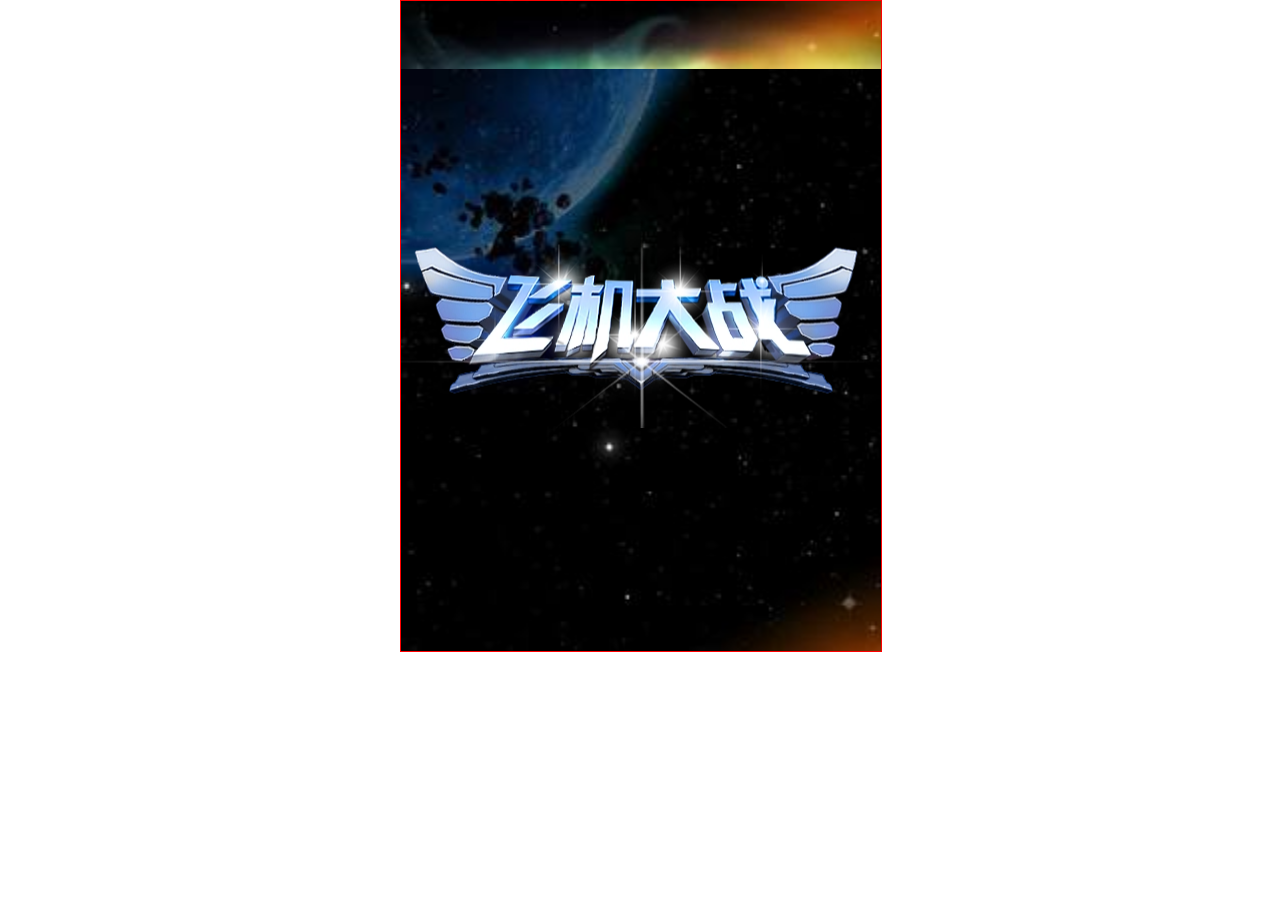
<file: index 面向过程.html>
<!DOCTYPE html>
<html lang="en">
  <head>
    <meta charset="UTF-8" />
    <meta http-equiv="X-UA-Compatible" content="IE=edge" />
    <meta name="viewport" content="width=device-width, initial-scale=1.0" />
    <title>Document</title>
  </head>
  <link rel="stylesheet" href="css/index.css" />
  <body>
    <div id="stage">
      <canvas id="canvas" width="480" height="650"></canvas>
    </div>
  </body>
  <!-- <script src="/js/config.js"></script>
  <script src="/js/Sky.js"></script> -->
  <script>
    // 1、让画布绘制图片
    // 1.1 找到这个画布
    const canvas = document.querySelector("#canvas");
    //1.2 利用这个画布初始化一个2D的画笔
    const context = canvas.getContext("2d");
    //2 加载这张图片 图片加载初始化 这个过程是异步的
    const bg = new Image();
    bg.src = "img/bg/bg.jpg";

    const copyright = new Image();
    copyright.src = "img/logo/logo.webp";

    //定义游戏的状态
    //开始
    let START = 0;
    //开始时
    let STARTING = 1;
    //运行中
    let RUNNING = 2;
    //暂停时
    let PAUSE = 3;
    //结束时
    let END = 4;

    const loading_frame = [];
    for (let i = 0; i <= 4; i++) {
      loading_frame[i] = new Image();
      loading_frame[i].src = `img/loading/loading-${i + 1}.png`;
    }
    // console.log("loading_frame[i]",loading_frame);

    const hero_frame = { live: [], death: [] };
    for (let i = 0; i < 2; i++) {
      hero_frame.live[i] = new Image();
      hero_frame.live[i].src = `img/hero/hero_live_${i + 1}.png`;
    }
    for (let i = 0; i < 3; i++) {
      hero_frame.death[i] = new Image();
      hero_frame.death[i].src = `img/hero/hero_death_${i + 1}.png`;
    }

    const b = new Image();
    b.src = "img/bullet/bullet.png";

    const e1 = { live: [], death: [] };
    for (let i = 0; i < 2; i++) {
      e1.live[i] = new Image();
      e1.live[i].src = `img/enemy/e1_live_${i + 1}.png`;
      e1.death[i] = new Image();
      e1.death[i].src = `img/enemy/e1_death_${i + 1}.png`;
    }

    const e2 = { live: [], death: [] };
    for (let i = 0; i < 2; i++) {
      e2.live[i] = new Image();
      e2.live[i].src = `img/enemy/e2_live_${i + 1}.png`;
      e2.death[i] = new Image();
      e2.death[i].src = `img/enemy/e2_death_${i + 1}.png`;
    }

    const e3 = { live: [], death: [] };
    for (let i = 0; i < 2; i++) {
      e3.live[i] = new Image();
      e3.live[i].src = `img/enemy/e3_live_${i + 1}.png`;
      e3.death[i] = new Image();
      e3.death[i].src = `img/enemy/e3_death_${i + 1}.png`;
    }

    // 天空背景配置
    const SkyConfig = {
      bg: bg,
      width: 480,
      height: 650,
      speed: 10,
    };

    let state = START;

    //loading 配置
    const LoadingConfig = {
      frames: loading_frame,
      width: 197,
      height: 193,
      x: 0,
      y: 650 - 193,
      speed: 100,
    };
    // 英雄配置
    const HeroConfig = {
      frames: hero_frame,
      width: 128,
      height: 128,
      speed: 200,
    };

    //子弹配置项
    const BulletConfig = {
      img: b,
      width: 20,
      height: 58,
    };

    //小敌机配置项
    const E1 = {
      type: 1,
      width: 89,
      height: 68,
      life: 1,
      score: 1,
      frame: e1,
      minSpeed: 20,
      maxSpeed: 10,
    };
    const E2 = {
      type: 2,
      width: 197,
      height: 134,
      life: 5,
      score: 5,
      frame: e2,
      minSpeed: 50,
      maxSpeed: 20,
    };
    const E3 = {
      type: 3,
      width: 240,
      height: 240,
      life: 20,
      score: 20,
      frame: e3,
      minSpeed: 100,
      maxSpeed: 100,
    };

    //初始化暂停图片
    const pause = new Image();
    pause.src = "img/pause/pause.png";

    //score 分数变量 life 变量
    let score = 0;
    let life = 3;

    //天空背景类
    class Sky {
      constructor(config) {
        //静态属性
        console.log("config", config);
        this.bg = config.bg;
        this.width = config.width;
        this.height = config.height;
        this.speed = config.speed;
        this.x1 = 0;
        this.y1 = 0;
        this.x2 = 0;
        this.y2 = -this.height;
        this.lastTime = new Date().getTime();
      }
      //判断这个时间段天空是否需要移动y1,y2++
      //拿到当前时间节点 有一个速度节点 拿到一个历史时间
      //当前时间-速度时间 如果大于历史时间的话 那么就需要移动
      judge() {
        let currentTime = new Date().getTime();
        if (currentTime - this.lastTime >= this.speed) {
          this.y1++;
          this.y2++;
          this.lastTime = new Date().getTime();
        }
        if (this.y2 == 0) {
          this.y1 = 0;
          this.y2 = -this.height;
        }
      }
      //动态方法
      paint(context) {
        context.drawImage(this.bg, this.x1, this.y1, this.width, this.height);
        context.drawImage(this.bg, this.x2, this.y2, this.width, this.height);
      }
    }
    const sky = new Sky(SkyConfig);

    class Loading {
      constructor(config) {
        this.frames = config.frames;
        this.width = config.width;
        this.height = config.height;
        this.x = config.x;
        this.y = config.y;
        this.speed = config.speed;
        this.lastTime = new Date().getTime();
        this.currentIndex = 0;
      }
      paint(context) {
        context.drawImage(
          this.frames[this.currentIndex],
          this.x,
          this.y,
          this.width,
          this.height
        );
      }
      judge() {
        let currentTime = new Date().getTime();
        if (currentTime - this.lastTime > this.speed) {
          this.currentIndex++;
          if (this.currentIndex == 4) {
            state = RUNNING;
          }
          this.lastTime = currentTime;
        }
      }
    }
    const loading = new Loading(LoadingConfig);

    class Hero {
      constructor(config) {
        this.frames = config.frames;
        this.width = config.width;
        this.height = config.height;
        this.x = (480 - config.width) / 2;
        this.y = 650 - config.height;
        this.speed = config.speed;
        this.img = null; //当前展示的图片
        this.live = true;
        this.lastTime = new Date().getTime();
        this.framesLiveIndex = 0;
        this.framesDeathIndex = 0;
        //子弹上次射击的时间
        this.lastShootTime = new Date().getTime();
        //子弹射击的间隔
        this.shootInterval = 400;
        //子弹夹数组
        this.bulletList = [];
        this.destroy = false;
      }
      judge() {
        let currentTime = new Date().getTime();
        if (currentTime - this.lastTime > this.speed) {
          if (this.live) {
            this.img =
              this.frames.live[
                this.framesLiveIndex++ % this.frames.live.length
              ];
          } else {
            this.img = this.frames.death[this.framesDeathIndex++];
            console.log("  this.img ====",  this.img );
            if (this.framesDeathIndex === this.frames.death.length) {
              this.destroy = true;
            }
          }
          this.lastTime = currentTime;
        }
      }

      paint(context) {
        console.log("this.img",this.img)
        if(this.img)
        context.drawImage(this.img, this.x, this.y, this.width, this.height);
      }
      //英雄可以射击子弹
      shoot() {
        //获取当前时间
        const currentTime = new Date().getTime();
        if (currentTime - this.lastShootTime > this.shootInterval) {
          let x = this.x + this.width / 2 - BulletConfig.width / 2;
          let y = this.y - BulletConfig.height;
          //在飞机上的头部初始化一个子弹对象
          let bullet = new Bullet(BulletConfig, x, y);
          //英雄飞机要认领这个子弹
          this.bulletList.push(bullet);
          //绘制一个子弹对象
          bullet.paint(context);
          //更新英雄射击事件
          this.lastShootTime = currentTime;
        }
      }

      collide() {
        //将活着的标识符切换为false
        this.live = false;
      }
    }

    class Bullet {
      constructor(config, x, y) {
        this.img = config.img;
        this.width = config.width;
        this.height = config.height;
        this.x = x;
        this.y = y;
        this.destroy = false;
      }
      //子弹绘制方法
      paint(context) {
        context.drawImage(this.img, this.x, this.y);
      }
      //子弹移动方法
      move() {
        this.y -= 2;
      }
      outOfBounds() {
        //如果返回的是真的话 那么我们应该销毁这个子弹
        return this.y < -this.height;
      }

      collide() {
        //让这颗子弹变成颗销毁的状态
        this.destroy = true;
      }
    }
    let hero = new Hero(HeroConfig);

    //初始化一个敌机类
    class Enemy {
      constructor(config) {
        //敌机类型
        this.type = config.type;
        //敌机宽度
        this.width = config.width;
        //敌机高度
        this.height = config.height;
        //敌机初始位置
        this.x = Math.floor(Math.random() * (480 - config.width));
        this.y = -config.height;
        //敌机生命
        this.life = config.life;
        //敌机分数
        this.score = config.score;
        //敌机图片库
        this.frame = config.frame;
        //此时此刻展示的图片
        this.img = this.frame.live[0];
        //活着的标识
        this.live = true;
        this.minSpeed = config.minSpeed;
        this.maxSpeed = config.maxSpeed;

        //敌机速度
        this.speed =
          Math.floor(Math.random() * (config.minSpeed - config.maxSpeed + 1)) +
          config.maxSpeed;

        //最后时间 表示在这个时间段 它是不变化的 但是过了这时间就要变化
        this.lastTime = new Date().getTime();

        //死亡下标
        this.deathIndex = 0;
        //确认销毁
        this.destroy = false;
      }
      //判断是否需要渲染 是否移动
      move() {
        const currentTime = new Date().getTime();
        if (currentTime - this.lastTime >= this.speed) {
          //如果这架飞机活着的 那么就直接播放活着的图片地址
          if (this.live) {
            this.img = this.frame.live[0];
            this.y++;
          } else {
            //死的时候播放死亡动画
            this.img = this.frame.death[this.deathIndex++];
            console.log("this.frame.death.length", this.frame.death.length);
            //如果死亡动画播放完毕之后就要销毁掉这架敌机
            if (this.deathIndex === this.frame.death.length) {
              this.destroy = true;
            }
          }
          //修正上一次时间
          this.lastTime = currentTime;
        }
      }
      //渲染敌机
      paint(context) {
        context.drawImage(this.img, this.x, this.y);
      }
      //检测敌机是否飞出边界
      outOfBounds() {
        if (this.y > 650) {
          return true;
        }
      }

      //检测敌机是有有撞到其他物体
      //其他 e 敌机
      //子弹 o
      hit(o) {
        //敌机的左边
        let el = this.x;
        //敌机的右边
        let er = this.x + this.width;
        //敌机的顶边
        let et = this.y;
        //敌机的底部
        let eb = this.y + this.height;

        //子弹的左边
        let ol = o.x;
        //子弹的右边
        let or = o.x + o.width;
        //子弹的顶边
        let ot = o.y;
        //子弹的底部
        let ob = o.y + o.height;
        //判断他是否碰到
        if (ol > er || or < el || ot > eb || ob < et) {
          //没碰到
          return false;
        } else {
          return true;
        }
      }

      collide() {
        //中弹了 生命减少1
        console.log("this.life====", this.life);
        this.life--;
        // 当这个实例的生命降低为0的时候 就需要调用其他方法
        if (this.life === 0) {
          //将live 标识标记为死亡状态
          this.live = false;
          score += this.score;
        }
      }
      //敌机销毁
      outOfBounds() {}
    }
    canvas.addEventListener("mousemove", (e) => {
      hero.x = e.offsetX - hero.width / 2;
      hero.y = e.offsetY - hero.height / 2;
    });

    //为canvas绑定一个点击事件且他如果Start状态的时候需要改成starting状态
    canvas.addEventListener("click", () => {
      if (state == START) {
        state = STARTING;
      }
    });

    //为canvas 绑定一个鼠标离开事件鼠标离开时RUNING ->PAUSE
    canvas.addEventListener("mouseleave", () => {
      if (state == RUNNING) {
        state = PAUSE;
      }
    });
    //为canvas 绑定一个鼠标离开事件鼠标进入时PAUSE->RUNING
    canvas.addEventListener("mouseenter", () => {
      if (state == PAUSE) {
        state = RUNNING;
      }
    });

    //碰撞检测函数
    function checkHit() {
      //遍历所有的敌机
      for (let i = 0; i < enemies.length; i++) {
        if (enemies[i].hit(hero)) {
          //敌机和英雄发生碰撞
          enemies[i].collide();
          hero.collide();
        }
        //遍历所有子弹
        for (let j = 0; j < hero.bulletList.length; j++) {
          //用第i的敌机和第j个子弹进行碰撞检测 返回的是一个布尔类型
          if (enemies[i].hit(hero.bulletList[j])) {
            console.log("碰撞到了");
            //清除这架敌机 清除这颗子弹
            enemies[i].collide();
            hero.bulletList[j].collide();
          }
        }
      }
    }

    // 全局函数来判断所有子弹/敌人组件
    function judgeComponent() {
      for (let i = 0; i < hero.bulletList.length; i++) {
        hero.bulletList[i].move();
      }
      for (let i = 0; i < enemies.length; i++) {
        enemies[i].move();
      }
    }
    // 全局函数来绘制所有子弹/敌人组件 /绘制score &life面板
    function paintComponent() {
      for (let i = 0; i < hero.bulletList.length; i++) {
        hero.bulletList[i].paint(context);
      }
      for (let i = 0; i < enemies.length; i++) {
        enemies[i].paint(context);
      }
      //绘制score & lift 面板
      context.font = "20px 微软雅黑";
      context.fillStyle = "red";
      context.textAlign = "left";
      context.fillText("score:" + score, 10, 20);
      context.textAlign = "right";
      context.fillText("life:" + life, 480 - 10, 20);

      //重置代码 画笔重置为 黑色 左对齐
      context.textAlign = "left";
      context.fillStyle = "black";
    }
    // 全局函数来销毁所有子弹/敌人组件 /销毁英雄
    function deleteComponent() {
      if (hero.destroy) {
        //生命-1
        life--
        hero.destroy=false
        //当生命值降低为0的时候进入游戏结束状态
        if (life == 0) {
          //游戏结束
          state = END;
          console.log("游戏结束");
        }else{
          //死了一次之后 重新初始化一个英雄实例
           hero = new Hero(HeroConfig);
        }
      }
      for (let i = 0; i < hero.bulletList.length; i++) {
        //判断有没有飞出边界 或者destroy :true
        if (hero.bulletList[i].outOfBounds() || hero.bulletList[i].destroy) {
          hero.bulletList.splice(i, 1);
        }
      }

      for (let i = 0; i < enemies.length; i++) {
        //如果敌机处于一种销毁状态 destroy:true
        if (enemies[i].outOfBounds() || enemies[i].destroy) {
          enemies.splice(i, 1);
        }
      }
    }
    //该变量存放所有敌机实例
    let enemies = [];
    //敌机产生的速率
    let ENEMY_CREATE_INTERVAL = 800;
    let ENEMY_LASTTIME = new Date().getTime();

    //全局函数 隔一段事件就来初始化一架飞机
    function createComponent() {
      let currentTime = new Date().getTime();
      if (currentTime - ENEMY_LASTTIME >= ENEMY_CREATE_INTERVAL) {
        //当时间满足 实例化一架敌机 放入敌机数组中
        let ran = Math.floor(Math.random() * 100);
        if (ran < 60) {
          //产生一架小飞机
          enemies.push(new Enemy(E1));
        } else if (ran > 60 && ran < 90) {
          //产生一架中飞机
          enemies.push(new Enemy(E2));
        } else {
          //产生一架大飞机
          enemies.push(new Enemy(E3));
        }
        ENEMY_LASTTIME = currentTime;
      }
      // console.log("enemies", enemies);
    }

    //图片加载
    bg.addEventListener("load", () => {
      setInterval(() => {
        switch (state) {
          case START:
            sky.paint(context);
            sky.judge();
            //渲染飞机大战logo
            let logo_x = (480 - copyright.naturalWidth) / 2;
            let logo_y = (650 - copyright.naturalHeight) / 2;
            context.drawImage(copyright, logo_x, logo_y);
            break;
          case STARTING:
            sky.paint(context);
            sky.judge();
            loading.paint(context);
            loading.judge();
            break;
          case RUNNING:
            sky.paint(context);
            sky.judge();
            hero.judge();
            hero.paint(context);
            hero.shoot();
            createComponent();
            judgeComponent();
            deleteComponent();
            paintComponent();
            checkHit();
            break;
          case PAUSE:
            //渲染飞机大战logo
            let pause_x = (480 - pause.naturalWidth) / 2;
            let pause_y = (650 - pause.naturalHeight) / 2;
            context.drawImage(pause, pause_x, pause_y);
            break;
          case END:
            context.font = "bold 24px 微软雅黑";
            context.fillText("GAME_OVER", 480 / 2, 650 / 2);
            context.textAlign = "center";
            context.textBaseLine = "middle";
            break;
          default:
            break;
        }
      }, 10);
    });
  </script>
</html>
</file>
<file: css/index.css>
*{
    padding:0;
    margin: 0;
}
#stage{
    width:480px;
    height: 650px;
    margin: auto;
}
canvas{
    border:1px solid red;
    margin: auto;
}
</file>
